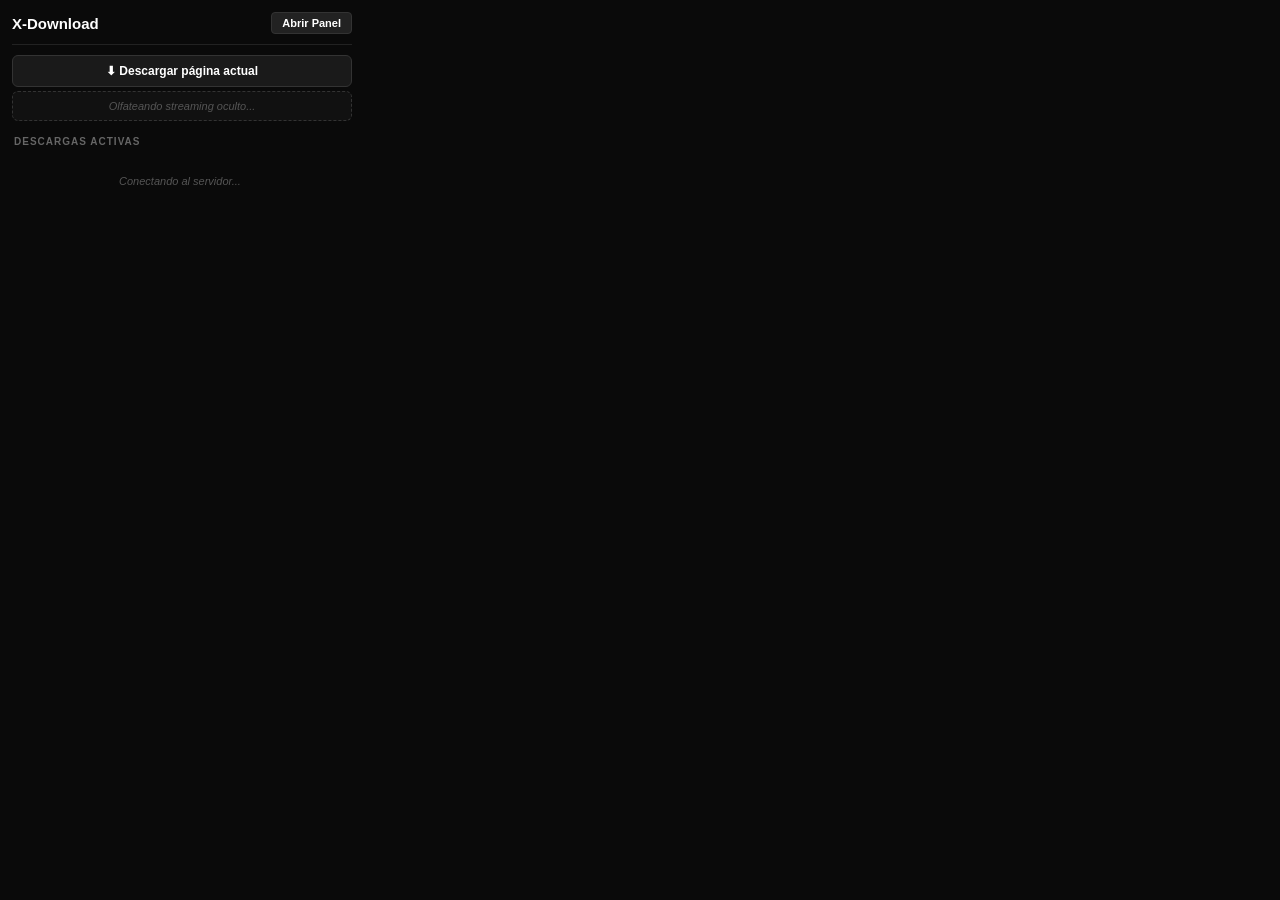
<file: extension/popup.html>
<!DOCTYPE html>
<html>
<head>
    <meta charset="UTF-8">
    <title>X-Download</title>
    <style>
        body { width: 340px; padding: 12px; font-family: -apple-system, BlinkMacSystemFont, "Segoe UI", Roboto, sans-serif; background: #0a0a0a; color: #fff; margin: 0; }
        .header { display: flex; justify-content: space-between; align-items: center; border-bottom: 1px solid #222; padding-bottom: 10px; margin-bottom: 10px; }
        .header h3 { margin: 0; font-size: 15px; font-weight: 600; color: #fff; }
        .btn-panel { background: #222; color: #fff; border: 1px solid #333; padding: 4px 10px; border-radius: 4px; font-size: 11px; cursor: pointer; text-decoration: none; font-weight: bold;}
        .btn-panel:hover { background: #333; }
        
        .main-btn { background: #1a1a1a; color: white; border: 1px solid #333; padding: 8px; cursor: pointer; border-radius: 6px; font-weight: bold; width: 100%; margin-bottom: 4px; transition: 0.2s; font-size: 12px;}
        .main-btn:hover { background: #333; }
        
        .section-title { font-size: 10px; color: #666; text-transform: uppercase; letter-spacing: 1px; margin: 15px 0 8px 2px; font-weight: bold;}
        
        #sniffer-area { background: #111; padding: 8px; border-radius: 6px; border: 1px dashed #333; margin-bottom: 5px; }
        .sniffer-text { font-size: 11px; color: #555; text-align: center; margin: 0; font-style: italic;}
        .url-item { background: #1a1a1a; padding: 8px; border-radius: 4px; margin-top: 5px; border: 1px solid #222; }
        .url-item-title { font-size: 11px; color: #00ccff; white-space: nowrap; overflow: hidden; text-overflow: ellipsis; margin-bottom: 6px; font-family: monospace;}
        .btn-sniff { background: #ff0055; color: #fff; border: none; width: 100%; border-radius: 4px; padding: 5px; font-size: 11px; cursor: pointer; font-weight: bold;}
        .btn-sniff:hover { background: #ff3377; }

        #downloads-area { max-height: 220px; overflow-y: auto; padding-right: 4px; }
        #downloads-area::-webkit-scrollbar { width: 4px; }
        #downloads-area::-webkit-scrollbar-thumb { background: #333; border-radius: 4px; }

        .dl-card { background: #111; border: 1px solid #222; border-radius: 6px; padding: 10px; margin-bottom: 8px; }
        .dl-header { display: flex; justify-content: space-between; margin-bottom: 8px; align-items: center; }
        .dl-title { font-size: 11px; font-weight: 500; white-space: nowrap; overflow: hidden; text-overflow: ellipsis; max-width: 220px; }
        .dl-controls { display: flex; gap: 4px; }
        .dl-btn { background: #222; border: 1px solid #333; color: #aaa; border-radius: 4px; width: 24px; height: 24px; display: flex; align-items: center; justify-content: center; cursor: pointer; font-size: 10px;}
        .dl-btn:hover { background: #333; color: #fff; }
        .dl-btn.danger:hover { background: #ff0055; border-color: #ff0055; color: white;}
        
        .dl-progress-bg { background: #222; height: 4px; border-radius: 2px; overflow: hidden; margin-bottom: 8px; }
        .dl-progress-fill { background: #ff0055; height: 100%; width: 0%; transition: width 0.3s ease; }
        .dl-stats { display: flex; justify-content: space-between; font-size: 10px; color: #777; }
        .dl-status { color: #aaa; }
        
        .dl-empty { text-align: center; font-size: 11px; color: #555; padding: 20px 0; font-style: italic;}
    </style>
</head>
<body>
    <div class="header">
        <h3>X-Download</h3>
        <button id="btn-panel" class="btn-panel">Abrir Panel</button>
    </div>
    
    <button id="btn-page" class="main-btn">⬇ Descargar página actual</button>
    
    <div id="sniffer-area">
        <p class="sniffer-text">Olfateando streaming oculto...</p>
    </div>

    <div class="section-title">Descargas Activas</div>
    <div id="downloads-area">
        <div class="dl-empty">Conectando al servidor...</div>
    </div>

    <script src="popup.js"></script>
</body>
</html>
</file>
